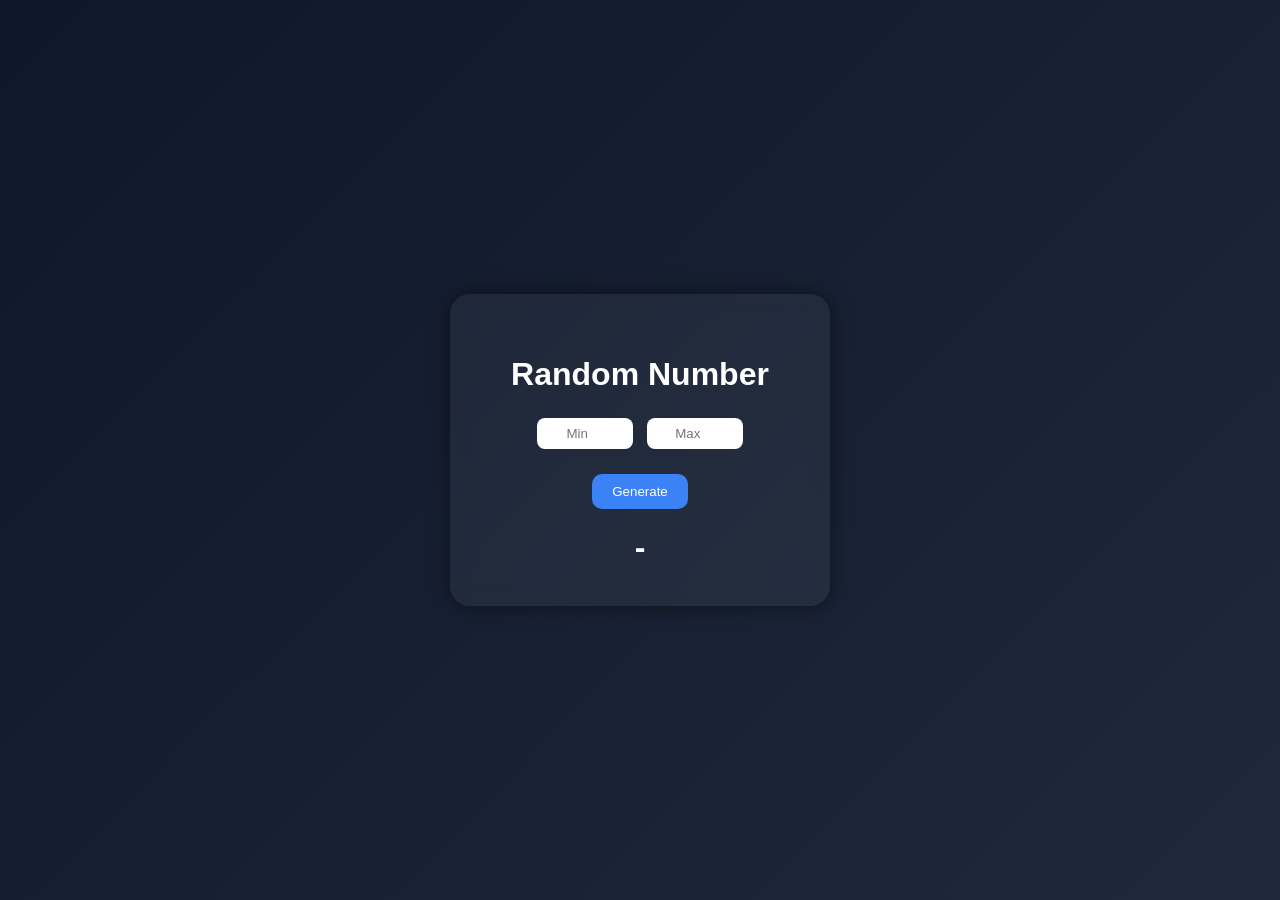
<file: index.html>
<!DOCTYPE html>
<html lang="en">
<head>
<meta charset="UTF-8">
<title>Random Number Generator</title>
<style>
    body {
        margin: 0;
        height: 100vh;
        display: flex;
        justify-content: center;
        align-items: center;
        background: linear-gradient(135deg, #0f172a, #1e293b);
        font-family: Arial, sans-serif;
        color: white;
    }

    .card {
        background: rgba(255,255,255,0.05);
        padding: 40px;
        border-radius: 20px;
        text-align: center;
        box-shadow: 0 0 20px rgba(0,0,0,0.5);
        backdrop-filter: blur(10px);
        width: 300px;
    }

    h1 {
        margin-bottom: 20px;
    }

    input {
        width: 80px;
        padding: 8px;
        border-radius: 8px;
        border: none;
        margin: 5px;
        text-align: center;
    }

    button {
        margin-top: 20px;
        padding: 10px 20px;
        border: none;
        border-radius: 10px;
        background: #3b82f6;
        color: white;
        cursor: pointer;
        transition: 0.3s;
    }

    button:hover {
        background: #2563eb;
        transform: scale(1.05);
    }

    .result {
        margin-top: 20px;
        font-size: 32px;
        font-weight: bold;
    }
</style>
</head>

<body>

<div class="card">
    <h1>Random Number</h1>

    <div>
        <input id="min" placeholder="Min" type="number">
        <input id="max" placeholder="Max" type="number">
    </div>

    <button onclick="generate()">Generate</button>

    <div class="result" id="result">-</div>
</div>

<script>
function generate() {
    let min = parseInt(document.getElementById("min").value);
    let max = parseInt(document.getElementById("max").value);

    if (isNaN(min) || isNaN(max)) {
        document.getElementById("result").innerText = "Enter numbers";
        return;
    }

    let num = Math.floor(Math.random() * (max - min + 1)) + min;

    document.getElementById("result").innerText = num;
}
</script>

</body>
</html>
</file>
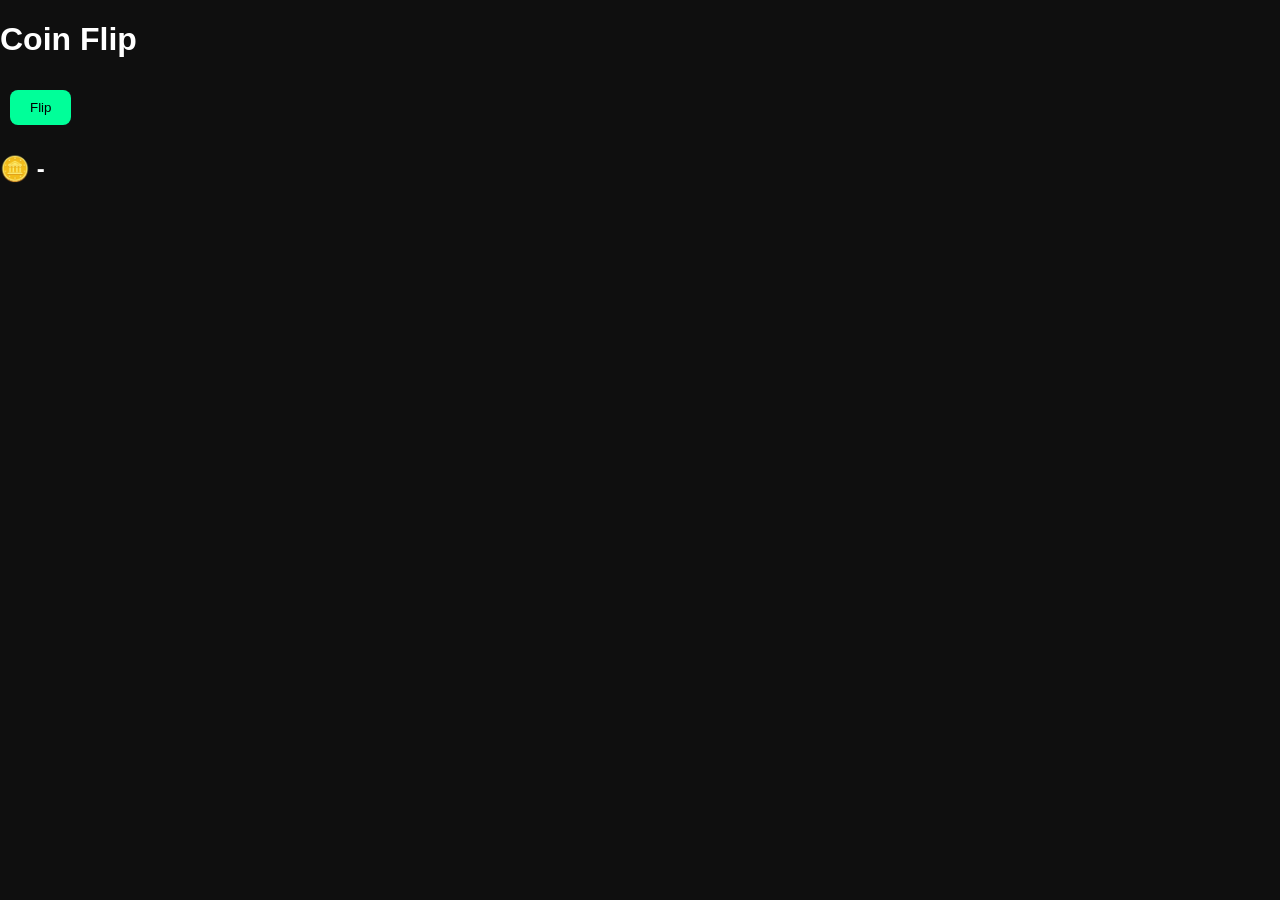
<file: coin-flip.html>
<!DOCTYPE html>
<html lang="en">
<head>
  <meta charset="UTF-8">
  <title>Coin Flip</title>
  <link rel="stylesheet" href="style.css">
</head>
<body>

<h1>Coin Flip</h1>

<button onclick="flip()">Flip</button>

<h2 id="coin">🪙 -</h2>

<script>
function flip(){
  const result = Math.random() < 0.5 ? "Heads" : "Tails";
  document.getElementById("coin").innerText = "🪙 " + result;
}
</script>

</body>
</html>
</file>
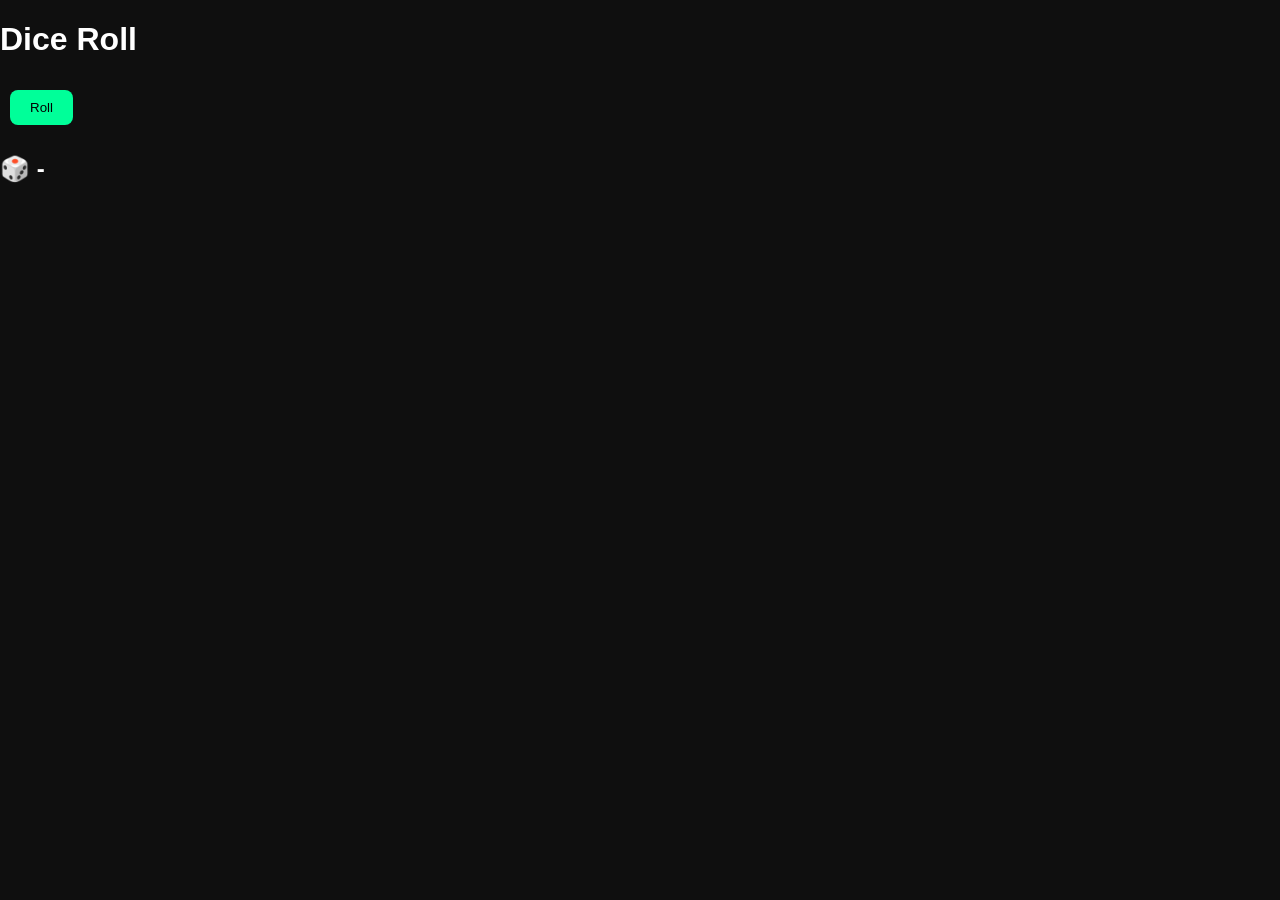
<file: dice-roll.html>
<!DOCTYPE html>
<html lang="en">
<head>
  <meta charset="UTF-8">
  <title>Dice Roll</title>
  <link rel="stylesheet" href="style.css">
</head>
<body>

<h1>Dice Roll</h1>

<button onclick="rollDice()">Roll</button>

<h2 id="dice">🎲 -</h2>

<script>
function rollDice(){
  document.getElementById("dice").innerText =
    "🎲 " + (Math.floor(Math.random() * 6) + 1);
}
</script>

</body>
</html>
</file>
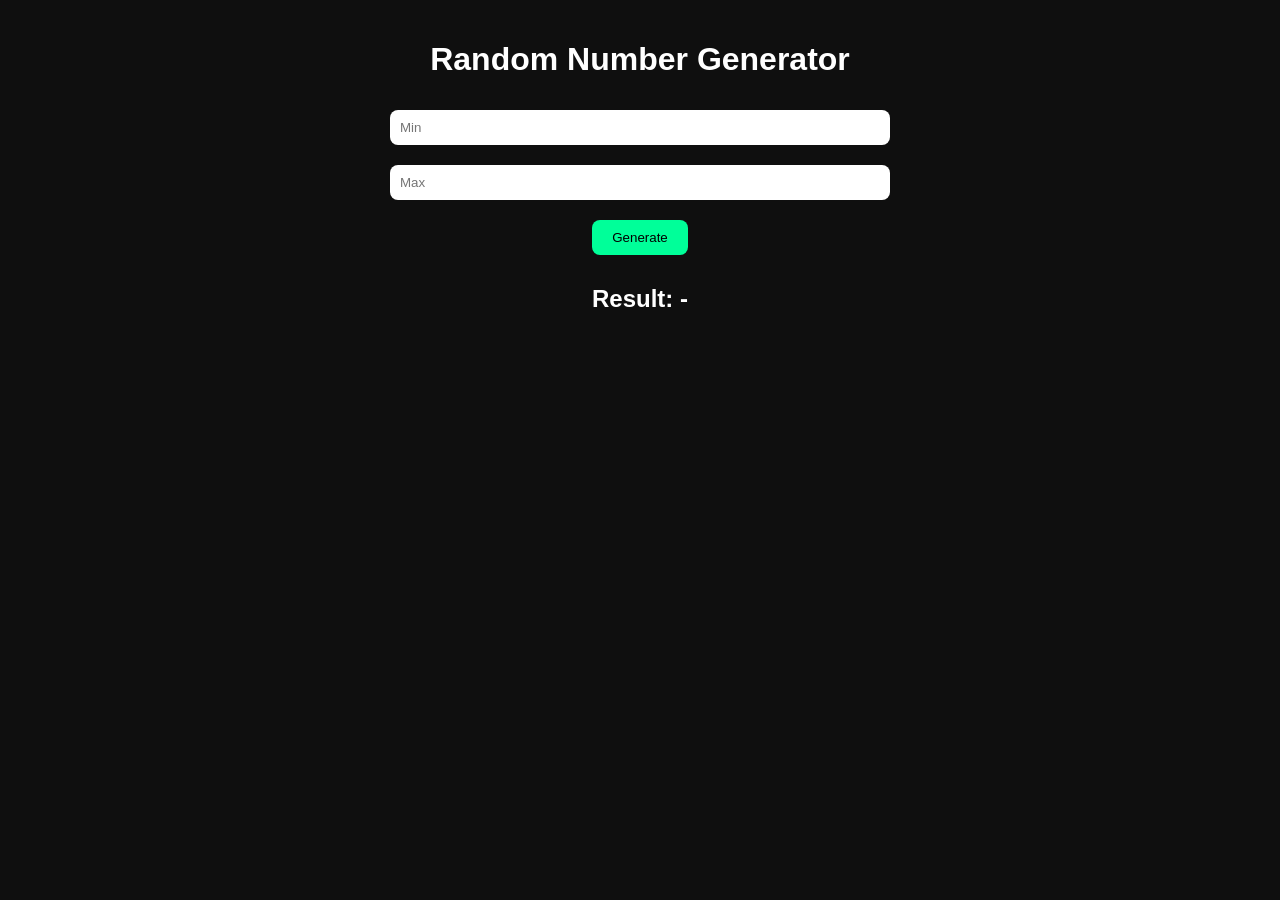
<file: random-number.html>
<!DOCTYPE html>
<html lang="en">
<head>
  <meta charset="UTF-8">

  <!-- 📱 ВАЖНО -->
  <meta name="viewport" content="width=device-width, initial-scale=1.0">

  <title>Random Number Generator</title>

  <link rel="stylesheet" href="style.css">
</head>

<body>

<div class="container">

  <h1>Random Number Generator</h1>

  <input id="min" placeholder="Min">
  <input id="max" placeholder="Max">

  <button onclick="generate()">Generate</button>

  <h2 id="result">Result: -</h2>

</div>

<script src="script.js"></script>
</body>
</html>
</file>
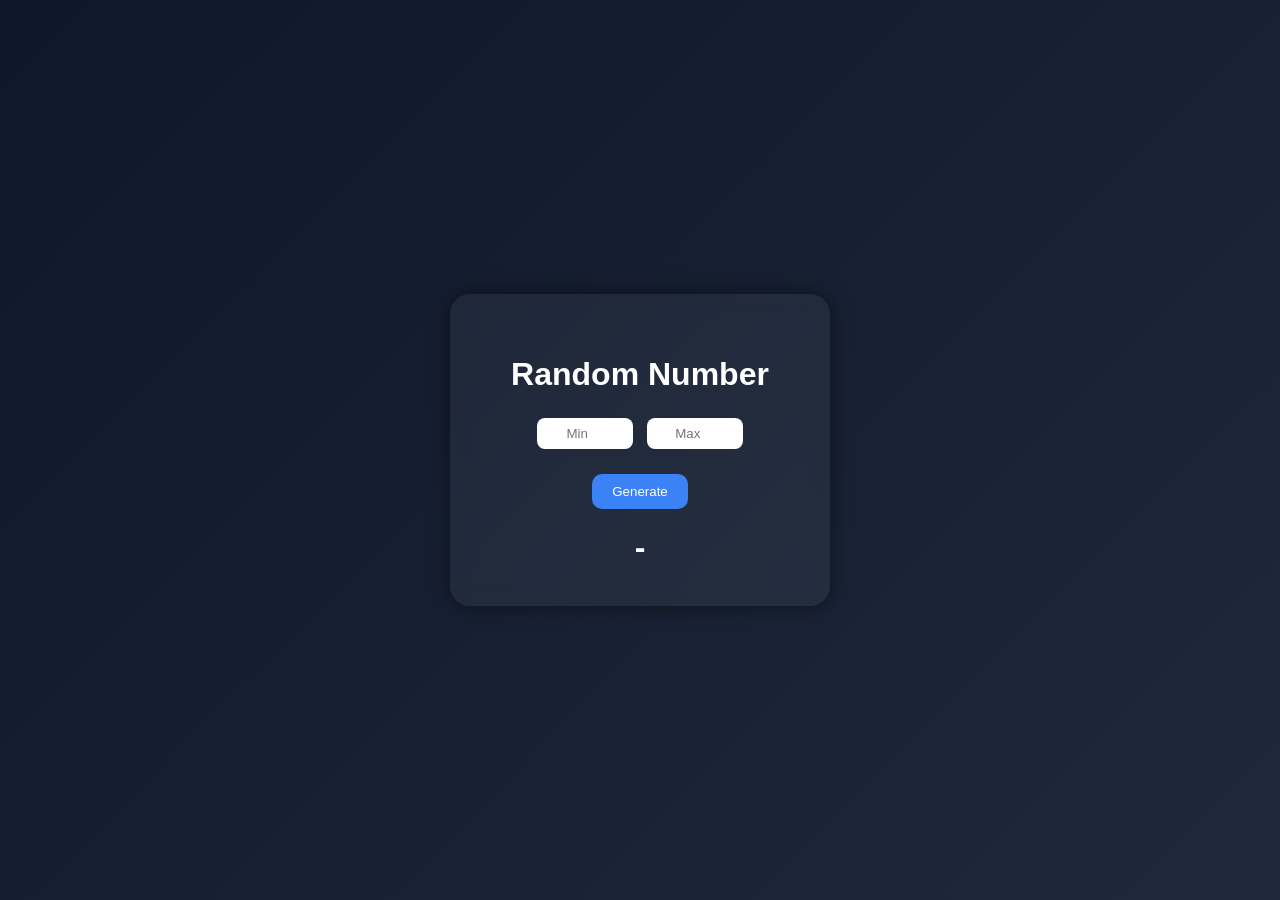
<file: site.html>
<!DOCTYPE html>
<html lang="en">
<head>
<meta charset="UTF-8">
<title>Random Number Generator</title>
<style>
    body {
        margin: 0;
        height: 100vh;
        display: flex;
        justify-content: center;
        align-items: center;
        background: linear-gradient(135deg, #0f172a, #1e293b);
        font-family: Arial, sans-serif;
        color: white;
    }

    .card {
        background: rgba(255,255,255,0.05);
        padding: 40px;
        border-radius: 20px;
        text-align: center;
        box-shadow: 0 0 20px rgba(0,0,0,0.5);
        backdrop-filter: blur(10px);
        width: 300px;
    }

    h1 {
        margin-bottom: 20px;
    }

    input {
        width: 80px;
        padding: 8px;
        border-radius: 8px;
        border: none;
        margin: 5px;
        text-align: center;
    }

    button {
        margin-top: 20px;
        padding: 10px 20px;
        border: none;
        border-radius: 10px;
        background: #3b82f6;
        color: white;
        cursor: pointer;
        transition: 0.3s;
    }

    button:hover {
        background: #2563eb;
        transform: scale(1.05);
    }

    .result {
        margin-top: 20px;
        font-size: 32px;
        font-weight: bold;
    }
</style>
</head>

<body>

<div class="card">
    <h1>Random Number</h1>

    <div>
        <input id="min" placeholder="Min" type="number">
        <input id="max" placeholder="Max" type="number">
    </div>

    <button onclick="generate()">Generate</button>

    <div class="result" id="result">-</div>
</div>

<script>
function generate() {
    let min = parseInt(document.getElementById("min").value);
    let max = parseInt(document.getElementById("max").value);

    if (isNaN(min) || isNaN(max)) {
        document.getElementById("result").innerText = "Enter numbers";
        return;
    }

    let num = Math.floor(Math.random() * (max - min + 1)) + min;

    document.getElementById("result").innerText = num;
}
</script>

</body>
</html>
</file>
<file: style.css>
body {
  font-family: Arial;
  margin: 0;
  padding: 0;
  background: #0f0f0f;
  color: white;
}

/* 📱 КОНТЕЙНЕР ДЛЯ МОБИЛКИ */
.container {
  max-width: 600px;
  margin: auto;
  padding: 20px;
  text-align: center;
}

/* НАВИГАЦИЯ */
.nav a {
  display: inline-block;
  margin: 10px;
  padding: 10px 15px;
  background: #222;
  color: white;
  text-decoration: none;
  border-radius: 8px;
}

/* КАРТОЧКА */
.card {
  background: #1a1a1a;
  border-radius: 12px;
  margin-top: 20px;
}

/* INPUT */
input {
  width: 80%;
  padding: 10px;
  margin: 10px;
  border-radius: 8px;
  border: none;
}

/* BUTTON */
button {
  padding: 10px 20px;
  margin: 10px;
  border: none;
  border-radius: 8px;
  background: #00ff99;
  cursor: pointer;
}

/* 📱 АДАПТАЦИЯ ПОД ТЕЛЕФОН */
@media (max-width: 600px) {
  body {
    font-size: 18px;
  }

  input {
    width: 90%;
  }

  .nav a {
    display: block;
  }
}
</file>
